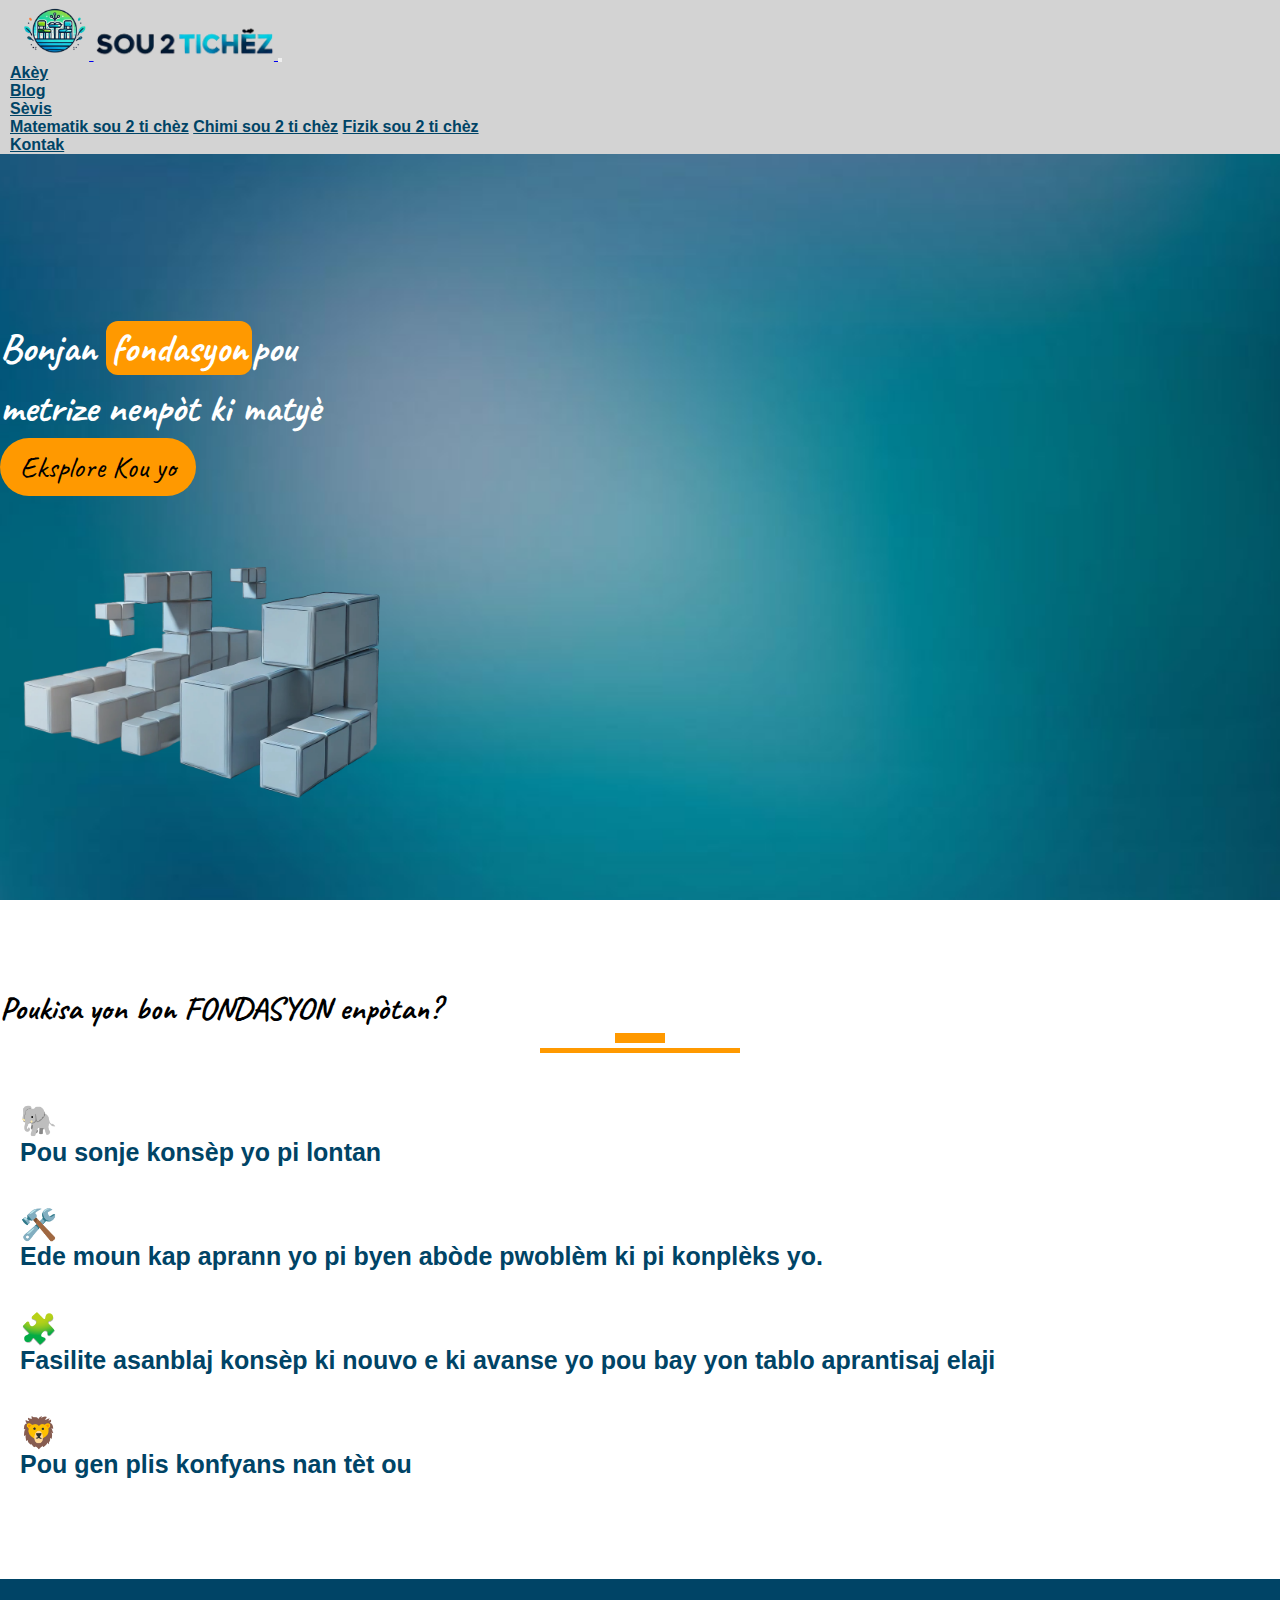
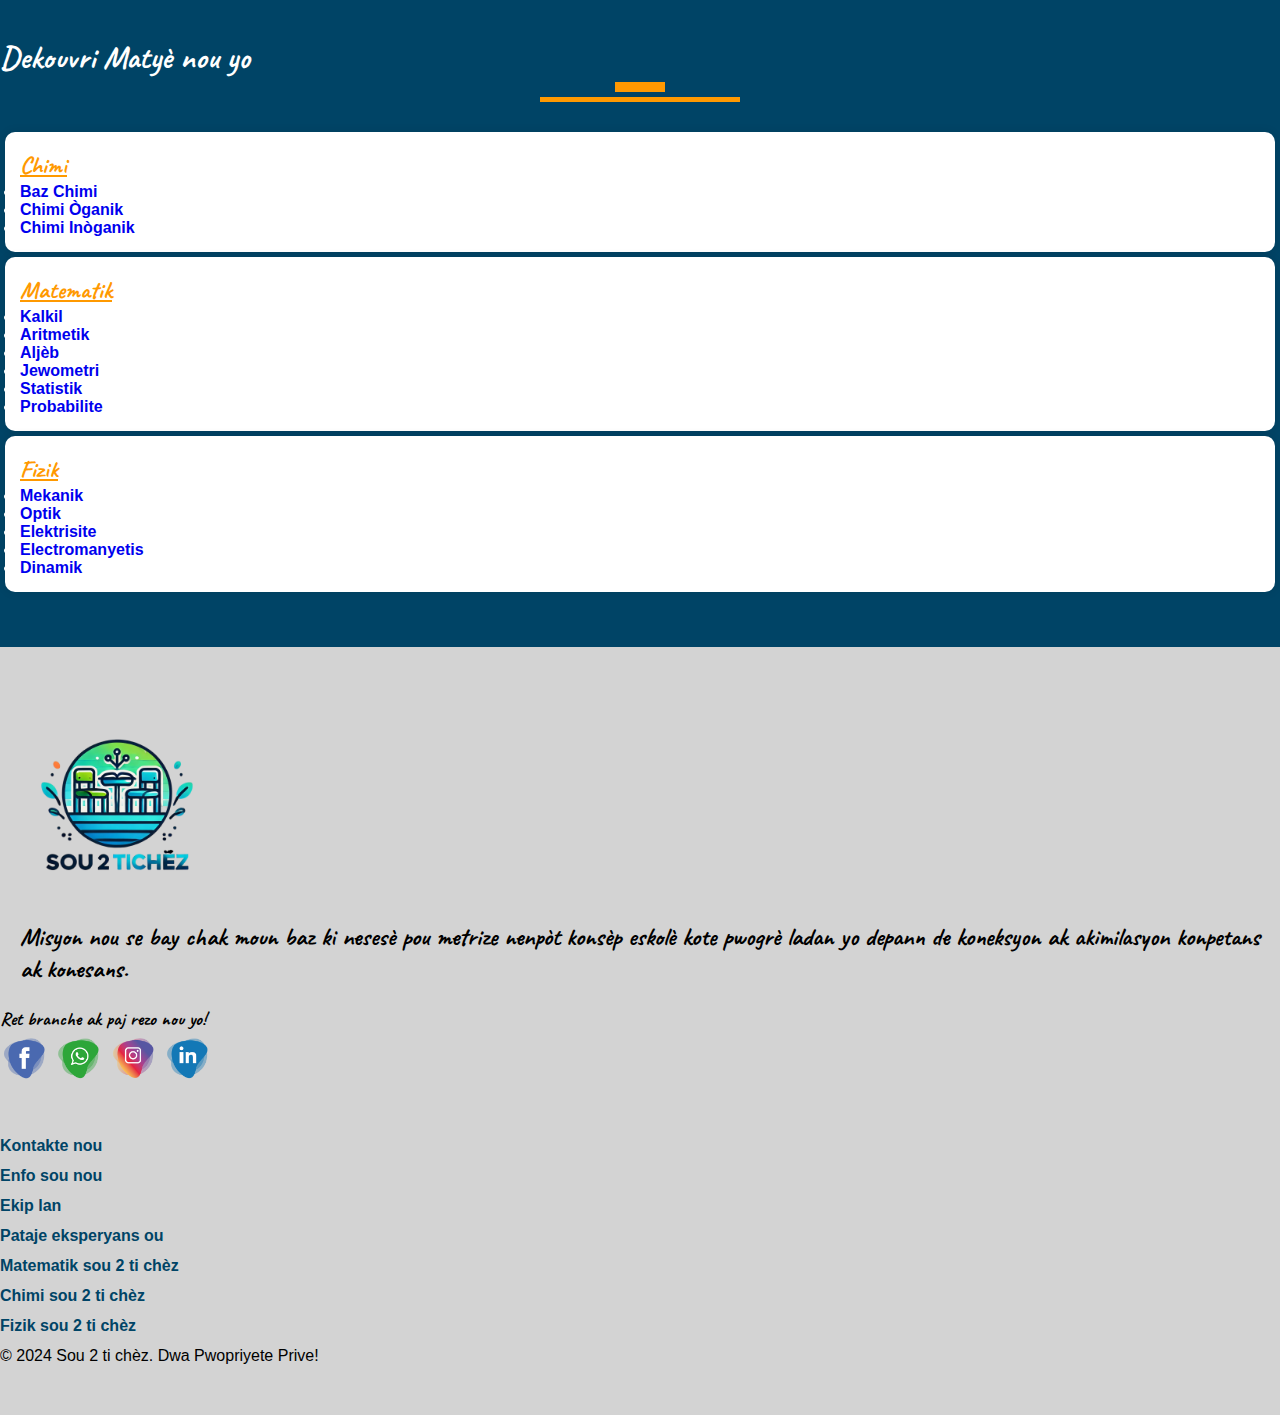
<file: index.html>
<!DOCTYPE html>
<html lang="en">
<head>
    <meta charset="UTF-8">
    <meta name="viewport" content="width=device-width, initial-scale=1, shrink-to-fit=no">
    <title>Sou 2 ti chèz</title>
    <link rel="preconnect" href="https://fonts.googleapis.com">
    <link rel="preconnect" href="https://fonts.gstatic.com" crossorigin>
    <link href="https://fonts.googleapis.com/css2?family=Montserrat:ital,wght@0,100..900;1,100..900&display=swap" rel="stylesheet">
    <link rel="stylesheet" href="https://cdn.jsdelivr.net/npm/bootstrap@4.1.3/dist/css/bootstrap.min.css" integrity="sha384-MCw98/SFnGE8fJT3GXwEOngsV7Zt27NXFoaoApmYm81iuXoPkFOJwJ8ERdknLPMO" crossorigin="anonymous">
    <link rel="stylesheet" href="style.css">
    <link href="https://fonts.googleapis.com/css2?family=Caveat:wght@700&display=swap" rel="stylesheet">
    <link rel="stylesheet" href="https://cdnjs.cloudflare.com/ajax/libs/font-awesome/6.0.0-beta3/css/all.min.css">
    <script src="https://code.jquery.com/jquery-3.2.1.slim.min.js" integrity="sha384-KJ3o2DKtIkvYIK3UENzmM7KCkRr/rE9/Qpg6aAZGJwFDMVNA/GpGFF93hXpG5KkN" crossorigin="anonymous"></script>
    <script src="https://cdn.jsdelivr.net/npm/popper.js@1.12.9/dist/umd/popper.min.js" integrity="sha384-ApNbgh9B+Y1QKtv3Rn7W3mgPxhU9K/ScQsAP7hUibX39j7fakFPskvXusvfa0b4Q" crossorigin="anonymous"></script>
    <script src="https://cdn.jsdelivr.net/npm/bootstrap@4.0.0/dist/js/bootstrap.min.js" integrity="sha384-JZR6Spejh4U02d8jOt6vLEHfe/JQGiRRSQQxSfFWpi1MquVdAyjUar5+76PVCmYl" crossorigin="anonymous"></script>

</head>
<body>
    <section id="nav-bar">
        <nav class="navbar navbar-expand-lg navbar-light">
            <a class="navbar-brand" href="index.html">
                <img src="Images/Picto.png" alt="Company Logo" id="logo">
                <img src="Images/ecrito.png" alt="Company Logo" id="logo_text">
            </a>
            <button class="navbar-toggler" type="button" data-toggle="collapse" data-target="#navbarSupportedContent" aria-controls="navbarSupportedContent" aria-expanded="false" aria-label="Toggle navigation">
              <span class="navbar-toggler-icon"></span>
            </button>
          
            <div class="collapse navbar-collapse" id="navbarSupportedContent">
              <ul class="navbar-nav ml-auto">
                <li class="nav-item">
                  <a class="nav-link" href="index.html">Akèy</a>
                </li>
                <li class="nav-item">
                  <a class="nav-link" href="#">Blog</a>
                </li>
                <li class="nav-item dropdown">
                  <a class="nav-link dropdown-toggle" href="#" id="navbarDropdown" role="button" data-toggle="dropdown" aria-haspopup="true" aria-expanded="false">
                    Sèvis
                  </a>
                  <div class="dropdown-menu" aria-labelledby="navbarDropdown">
                    <a class="dropdown-item nav-link" href="#">Matematik sou 2 ti chèz</a>
                    <a class="dropdown-item nav-link" href="#">Chimi sou 2 ti chèz</a>
                    <a class="dropdown-item nav-link" href="#">Fizik sou 2 ti chèz</a>
                  </div>
                </li>
                <li class="nav-item">
                  <a class="nav-link" href="#">Kontak</a>
                </li>
              </ul>
            </div>
        </nav>
    </section>
    
    
    <!-- Landing Section -->
    <section id="landingPage">
        <div class="container">
            <div class="row">
                <div class="col-md-6 text-center">
                    <h1 class="promo-title">Bonjan <span class="highlight">fondasyon</span>pou <br> <span class="drop">m</span><span class="drop" style="animation-delay: 0.1s;">e</span><span class="drop" style="animation-delay: 0.2s;">t</span><span class="drop" style="animation-delay: 0.3s;">r</span><span class="drop" style="animation-delay: 0.4s;">i</span><span class="drop" style="animation-delay: 0.5s;">z</span><span class="drop" style="animation-delay: 0.6s;">e</span> nenpòt ki matyè</h1>
                    <button class="btn">Eksplore Kou yo</button>
                </div> 
                <div class="col-md-6 text-center">
                    <img src="Images/landing-Photoroom.png" alt="Educational Building Blocks" style="height: 400px" class="img-fluid">
                </div>        
            </div>
        </div>
    </section>

    <!-- Importance of Good Foundation -->
    <section id="reason">
        <div class="container text-center">
            <h1 class="title">Poukisa yon bon FONDASYON enpòtan?</h1>
            <div class="row carousel-grid">
                <div class="col-sm-3 carousel__item">
                    <p class="carousel__item-head">🐘</p>
                    <p class="carousel__item-body">Pou sonje konsèp yo pi lontan</p>
                </div>
                <div class="col-sm-3 carousel__item">
                    <p class="carousel__item-head">🛠️</p>
                    <p class="carousel__item-body">Ede moun kap aprann yo pi byen abòde pwoblèm ki pi konplèks yo.</p>
                </div>
                <div class="col-sm-3 carousel__item">
                    <p class="carousel__item-head">🧩</p>
                    <p class="carousel__item-body">Fasilite asanblaj konsèp ki nouvo e ki avanse yo pou bay yon tablo aprantisaj elaji</p>
                </div>
                <div class="col-sm-3 carousel__item">
                    <p class="carousel__item-head">🦁</p>
                    <p class="carousel__item-body">Pou gen plis konfyans nan tèt ou</p>
                </div>
            </div>
        </div>
    </section>  


     <!-- Our services --> 
    <section id="services">
        <h1 class="title text-center">Dekouvri Matyè nou yo</h1>
        <div class="container ">
            <div class="row justify-content-between">
                <div class="col-md-3 niveau text-center">
                    <h2><a href="#" class="title-link">Chimi</a></h2>
                    <ul>
                        <li><a href="#" class="item-link">Baz Chimi</a></li>
                        <li><a href="#" class="item-link">Chimi Òganik</a></li>
                        <li><a href="#" class="item-link">Chimi Inòganik</a></li>
                    </ul>
                </div>
                <div class="col-md-3 niveau text-center">
                    <h2><a href="#" class="title-link">Matematik</a></h2>
                    <ul>
                        <li><a href="#" class="item-link">Kalkil</a></li>
                        <li><a href="#" class="item-link">Aritmetik</a></li>
                        <li><a href="Aljeb.html" class="item-link">Aljèb</a></li>
                        <li><a href="#" class="item-link">Jewometri</a></li>
                        <li><a href="#" class="item-link">Statistik</a></li>
                        <li><a href="#" class="item-link">Probabilite</a></li>
                    </ul>
                </div>
                <div class="col-md-3 niveau text-center">
                    <h2><a href="#" class="title-link">Fizik</a></h2>
                    <ul>
                        <li><a href="#" class="item-link">Mekanik</a></li>
                        <li><a href="#" class="item-link">Optik</a></li>
                        <li><a href="#" class="item-link">Elektrisite</a></li>
                        <li><a href="#" class="item-link">Electromanyetis</a></li>
                        <li><a href="#" class="item-link">Dinamik</a></li>
                    </ul>
                </div>
            </div>
        </div>
    </section>

    <!---------------------- FOOTER SECTION ------------------------>
    <section id="footer">
        <div class="container">
            <div class="row">
                <div class="col-md-4 footer-part text-center">
                    <img src="Images/logo.png" alt="Website Logo" id="footer-logo">
                    <p id="mission">Misyon nou se bay chak moun baz ki nesesè pou metrize nenpòt konsèp eskolè kote pwogrè ladan yo depann de koneksyon ak akimilasyon konpetans ak konesans.</p>
                </div>
                <div class="col-md-8">
                    <div class="row">
                        <div class="col-sm-8 ml-auto social-icons text-center">
                            <h3>Ret branche ak paj rezo nou yo!</h3>
                            <a href=""><img src="Images/facebook-icon.png" alt=""></a>
                            <a href=""><img src="Images/whatsapp-icon.png" alt=""></a>
                            <a href=""><img src="Images/instagram-icon.png" alt=""></a>
                            <a href=""><img src="Images/linkedin-icon.png" alt=""></a>
                        </div>
                    </div>
                    <div class="row footer-nav text-center">
                        <div class="col-md-6 footer-link" id="footer-about">
                            <ul>
                                <li><a href="#">Kontakte nou</a></li>
                                <li><a href="#">Enfo sou nou</a></li>
                                <li><a href="#">Ekip lan</a></li>
                                <li><a href="#">Pataje eksperyans ou</a></li>
                            </ul>
                        </div>
                        <div class="col-md-6 footer-link">
                            <ul>
                                <li><a href="#">Matematik sou 2 ti chèz</a></li>
                                <li><a href="#">Chimi sou 2 ti chèz</a></li>
                                <li><a href="#">Fizik sou 2 ti chèz</a></li>
                            </ul>
                        </div>
                    </div>
                </div>
            </div>
            <div class="row copyright">
                <p>© 2024 Sou 2 ti chèz. Dwa Pwopriyete Prive!</p>
            </div>
        </div>       
    </section>
</body> 
</html>
</file>
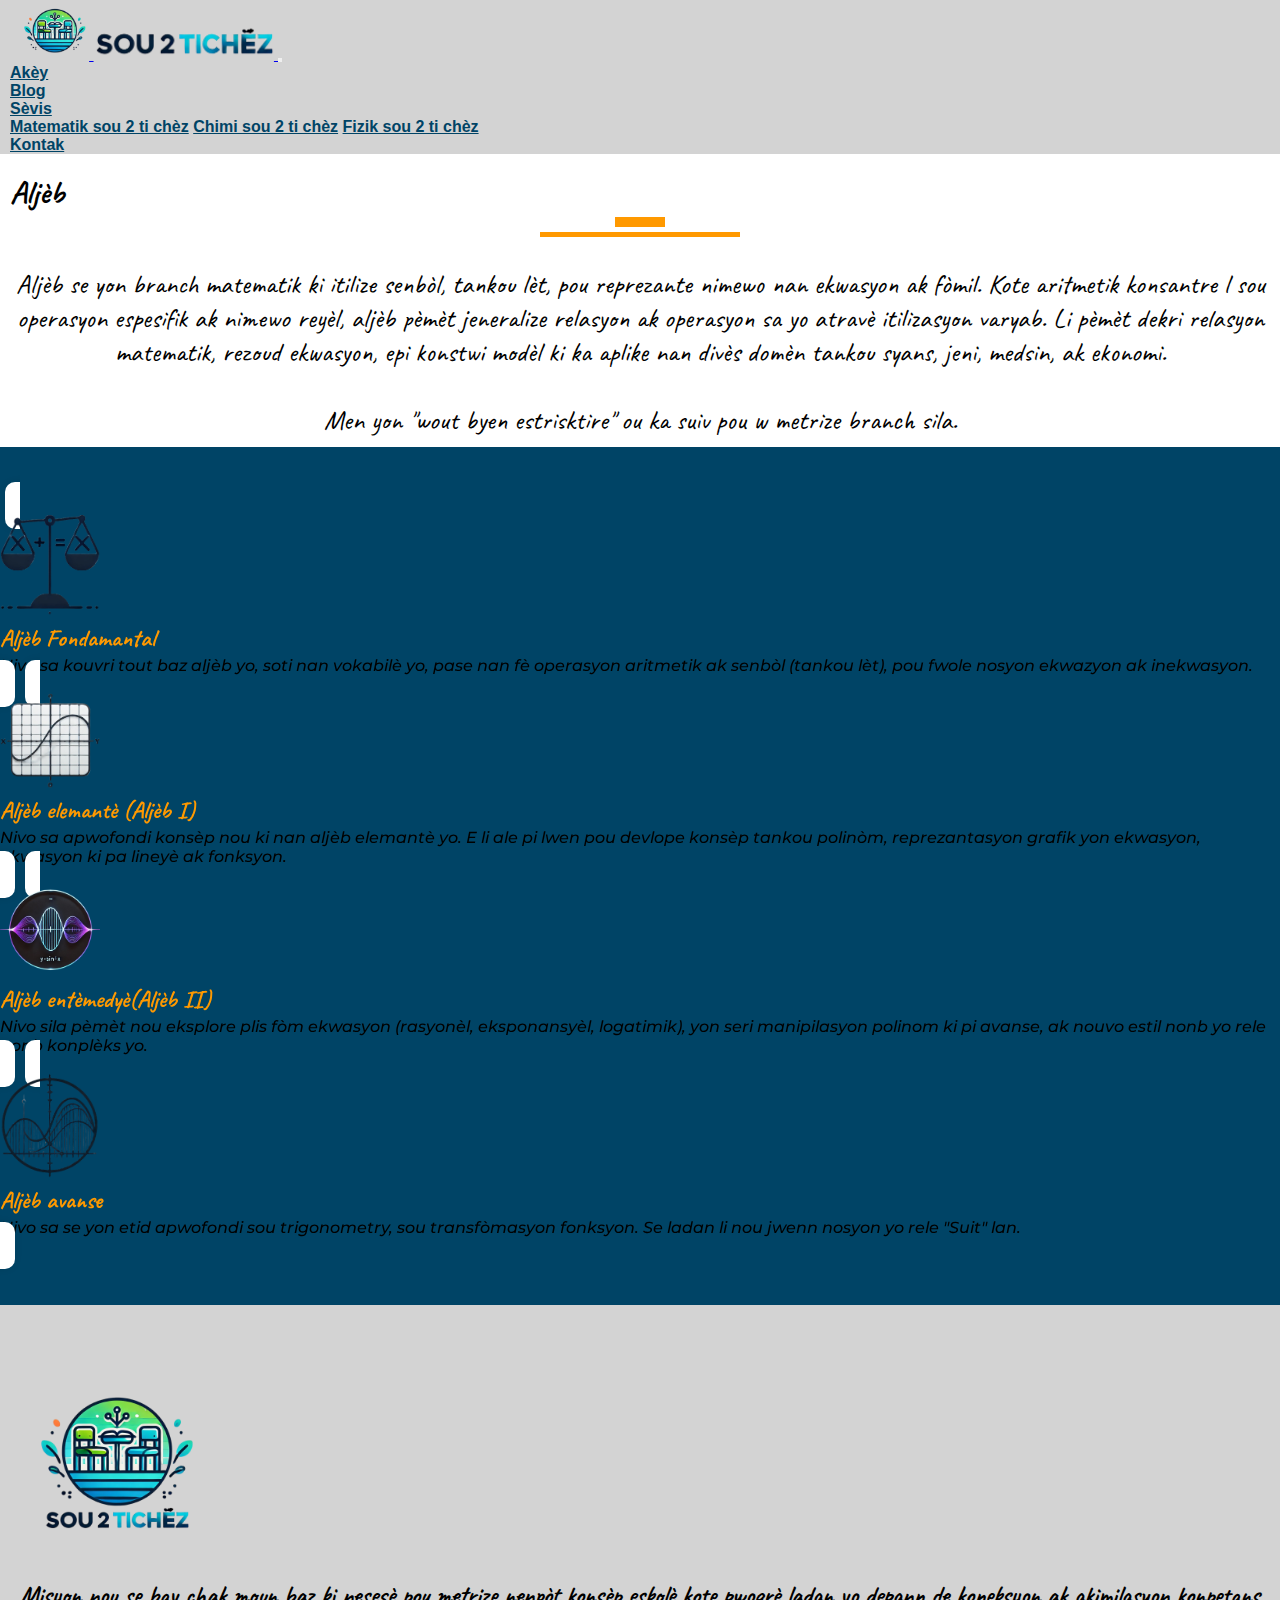
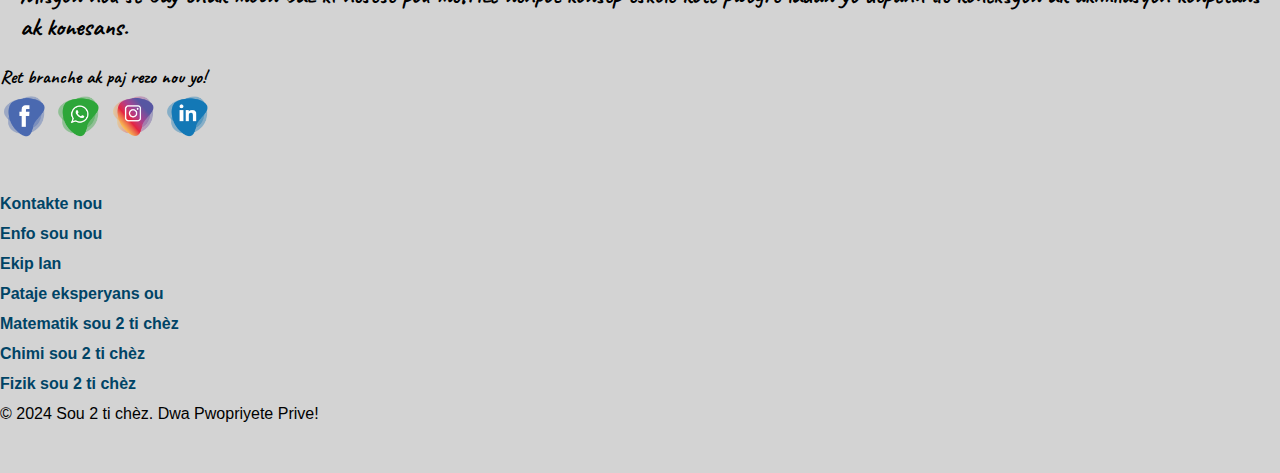
<file: Aljeb.html>
<!DOCTYPE html>
<html lang="en">

<head>
  <title>Aljèb Elemantè</title>
  <meta charset="UTF-8">
  <meta name="viewport" content="width=device-width, initial-scale=1, shrink-to-fit=no">
  <link rel="preconnect" href="https://fonts.googleapis.com">
  <link rel="preconnect" href="https://fonts.gstatic.com" crossorigin>
  <link href="https://fonts.googleapis.com/css2?family=Montserrat:ital,wght@0,100..900;1,100..900&display=swap"
    rel="stylesheet">
  <link rel="stylesheet" href="https://cdn.jsdelivr.net/npm/bootstrap@4.1.3/dist/css/bootstrap.min.css"
    integrity="sha384-MCw98/SFnGE8fJT3GXwEOngsV7Zt27NXFoaoApmYm81iuXoPkFOJwJ8ERdknLPMO" crossorigin="anonymous">
  <link rel="stylesheet" href="style.css">
  <link rel="stylesheet" href="styleAljeb.css">
  <link href="https://fonts.googleapis.com/css2?family=Caveat:wght@700&display=swap" rel="stylesheet">
  <link rel="stylesheet" href="https://cdnjs.cloudflare.com/ajax/libs/font-awesome/6.0.0-beta3/css/all.min.css">
  <script src="https://code.jquery.com/jquery-3.2.1.slim.min.js"
    integrity="sha384-KJ3o2DKtIkvYIK3UENzmM7KCkRr/rE9/Qpg6aAZGJwFDMVNA/GpGFF93hXpG5KkN"
    crossorigin="anonymous"></script>
  <script src="https://cdn.jsdelivr.net/npm/popper.js@1.12.9/dist/umd/popper.min.js"
    integrity="sha384-ApNbgh9B+Y1QKtv3Rn7W3mgPxhU9K/ScQsAP7hUibX39j7fakFPskvXusvfa0b4Q"
    crossorigin="anonymous"></script>
  <script src="https://cdn.jsdelivr.net/npm/bootstrap@4.0.0/dist/js/bootstrap.min.js"
    integrity="sha384-JZR6Spejh4U02d8jOt6vLEHfe/JQGiRRSQQxSfFWpi1MquVdAyjUar5+76PVCmYl"
    crossorigin="anonymous"></script>
</head>

<body>
  <section id="nav-bar">
    <nav class="navbar navbar-expand-lg navbar-light">
      <a class="navbar-brand" href="#">
        <img src="Images/Picto.png" alt="Company Logo" id="logo">
        <img src="Images/ecrito.png" alt="Company Logo" id="logo_text">
      </a>
      <button class="navbar-toggler" type="button" data-toggle="collapse" data-target="#navbarSupportedContent"
        aria-controls="navbarSupportedContent" aria-expanded="false" aria-label="Toggle navigation">
        <span class="navbar-toggler-icon"></span>
      </button>

      <div class="collapse navbar-collapse" id="navbarSupportedContent">
        <ul class="navbar-nav ml-auto">
          <li class="nav-item">
            <a class="nav-link" href="#">Akèy</a>
          </li>
          <li class="nav-item">
            <a class="nav-link" href="#">Blog</a>
          </li>
          <li class="nav-item dropdown">
            <a class="nav-link dropdown-toggle" href="#" id="navbarDropdown" role="button" data-toggle="dropdown"
              aria-haspopup="true" aria-expanded="false">
              Sèvis
            </a>
            <div class="dropdown-menu" aria-labelledby="navbarDropdown">
              <a class="dropdown-item nav-link" href="#">Matematik sou 2 ti chèz</a>
              <a class="dropdown-item nav-link" href="#">Chimi sou 2 ti chèz</a>
              <a class="dropdown-item nav-link" href="#">Fizik sou 2 ti chèz</a>
            </div>
          </li>
          <li class="nav-item">
            <a class="nav-link" href="#">Kontak</a>
          </li>
        </ul>
      </div>
    </nav>
  </section>

  <!----------------------- DESCRIPTION ----------------------->

  <section id="AlDesk">
    <div class="container">
      <h1 class="title text-center">Aljèb</h1>
      <p id="AljKesako">
        Aljèb se yon branch matematik ki itilize senbòl, tankou lèt, pou reprezante nimewo nan ekwasyon ak fòmil.
        Kote aritmetik konsantre l sou operasyon espesifik ak nimewo reyèl, aljèb pèmèt jeneralize relasyon ak operasyon
        sa yo atravè itilizasyon varyab.
        Li pèmèt dekri relasyon matematik, rezoud ekwasyon, epi konstwi modèl ki ka aplike nan divès domèn tankou syans,
        jeni, medsin, ak ekonomi. <br><br>
        Men yon "wout byen estrisktire" ou ka suiv pou w metrize branch sila.
      </p>
    </div>
  </section>

  <!----------------------- DIVISION --------------------------->
  <section id="Divizyon">
    <div class="container">
      <a class="row niveau" href="#">
        <div class="col-sm-2 text-center">
          <img src="Images/PreAljebra.png" alt="" class="division_logo">
        </div>
        <div class="col-md-10 text-center">
          <h2 class="title-link">Aljèb Fondamantal</h2>
          <p class="division_description">Nivo sa kouvri tout baz aljèb yo, soti nan vokabilè yo, pase nan fè operasyon aritmetik ak
            senbòl (tankou lèt), pou fwole nosyon ekwazyon ak inekwasyon.
          </p>
        </div>
      </a>
      

      <a class="row niveau" href="">
        <div class="col-sm-2 text-center">
          <img src="Images/algebra1.png" alt="" class="division_logo">
        </div>
        <div class="col-md-10 text-center">
          <h2 class="title-link">Aljèb elemantè (Aljèb I)</h2>
          <p class="division_description">Nivo sa apwofondi konsèp nou ki nan aljèb elemantè yo. E li ale pi lwen pou 
            devlope konsèp tankou polinòm, reprezantasyon grafik yon ekwasyon, ekwasyon ki pa lineyè ak fonksyon.
          </p>
        </div>
      </a>

      <a class="row niveau" href="">
        <div class="col-sm-2 text-center">
          <img src="Images/algebra2.png" alt="" class="division_logo">
        </div>
        <div class="col-md-10 text-center">
          <h2 class="title-link">Aljèb entèmedyè(Aljèb II)</h2>
          <p class="division_description"> Nivo sila pèmèt nou eksplore plis fòm ekwasyon (rasyonèl, eksponansyèl, logatimik),
            yon seri manipilasyon polinom ki pi avanse, ak nouvo estil nonb yo rele nonb konplèks yo.
          </p>
        </div>
      </a>

      <a class="row niveau" href="">
        <div class="col-sm-2 text-center">
          <img src="Images/algebra3.png" alt="" class="division_logo">
        </div>
        <div class="col-md-10 text-center">
          <h2 class="title-link">Aljèb avanse</h2>
          <p class="division_description">Nivo sa se yon etid apwofondi sou trigonometry, sou transfòmasyon fonksyon.
            Se ladan li nou jwenn nosyon yo rele "Suit" lan. 
          </p>
        </div>
      </a>
    </div>
  </section>

  <!---------------------- FOOTER SECTION ------------------------>
  <section id="footer">
    <div class="container">
      <div class="row">
        <div class="col-md-4 footer-part text-center">
          <img src="Images/logo.png" alt="Website Logo" id="footer-logo">
          <p id="mission">Misyon nou se bay chak moun baz ki nesesè pou metrize nenpòt konsèp eskolè kote pwogrè
            ladan yo depann de koneksyon ak akimilasyon konpetans ak konesans.</p>
        </div>
        <div class="col-md-8">
          <div class="row">
            <div class="col-sm-8 ml-auto social-icons text-center">
              <h3>Ret branche ak paj rezo nou yo!</h3>
              <a href=""><img src="Images/facebook-icon.png" alt=""></a>
              <a href=""><img src="Images/whatsapp-icon.png" alt=""></a>
              <a href=""><img src="Images/instagram-icon.png" alt=""></a>
              <a href=""><img src="Images/linkedin-icon.png" alt=""></a>
            </div>
          </div>
          <div class="row footer-nav text-center">
            <div class="col-md-6 footer-link" id="footer-about">
              <ul>
                <li><a href="#">Kontakte nou</a></li>
                <li><a href="#">Enfo sou nou</a></li>
                <li><a href="#">Ekip lan</a></li>
                <li><a href="#">Pataje eksperyans ou</a></li>
              </ul>
            </div>
            <div class="col-md-6 footer-link">
              <ul>
                <li><a href="#">Matematik sou 2 ti chèz</a></li>
                <li><a href="#">Chimi sou 2 ti chèz</a></li>
                <li><a href="#">Fizik sou 2 ti chèz</a></li>
              </ul>
            </div>
          </div>
        </div>
      </div>
      <div class="row copyright">
        <p>© 2024 Sou 2 ti chèz. Dwa Pwopriyete Prive!</p>
      </div>
    </div>
  </section>   
</body>

</html>
</file>
<file: style.css>
*{
  margin: 0;
  padding: 0;
}

body {
  height: 100%;
  font-family: Arial, sans-serif;
  background-color: #D3D3D3;
}

h1,h2,h3{
  font-family: 'Caveat', cursive;
  line-height: 1.5;
}

.navbar-brand{
  padding-left: 20px;
}

#logo {
  height: 60px;
}

#logo_text{
  height: 40px;
}

.navbar-nav li{
  padding: 0 10px;
}

.nav-link {
  color: #004466 !important;
  font-weight: bolder;
  border-radius: 5px;
  transition: background-color 0.3s, color 0.3s;
  float: center;
  text-align: center;
}

nav ul li a.active, nav ul li a:hover{
  background-color: #ff9900 !important; 
  color: white !important; 
}

.navbar-toggler{
  outline: none !important;
}


/* LANDING SECTION */
#landingPage{
  background-image: url('Images/back.jpg');
  background-size: cover;
  background-position: center;
  padding-top: 5%;
  color: white;
}

.promo-title{
  margin-top: 100px;
  font-size: 40px;
}

.highlight {
  background-color: #ff9900; 
  padding: 2px 5px; 
  border-radius: 12px;
}

.drop {
  display: inline-block;
  animation-name: drop;
  animation-duration: 5s;
  animation-timing-function: ease-out;
  animation-iteration-count: infinite;
}

@keyframes drop {
  0%, 8% {
      transform: translateY(-20px);
      opacity: 0;
  }
  10%, 20% {
      transform: translateY(0);
      opacity: 1;
  }
  20%, 100% {
      transform: translateY(0);
      opacity: 1;
  }
}

.btn{
  font-family: 'Caveat', cursive;
  font-size: 30px;
  background-color: #ff9900 ; 
  color: black;
  border: none;
  padding: 10px 20px;
  cursor: pointer;
  border-radius: 30px;
}

/* REASON SECTION */
#reason{
  background-color: white;
  padding: 80px 0;
}

.title::before{
  content: '';
  background: #ff9900;
  height: 5px;
  width: 200px;
  margin-left: auto;
  margin-right: auto;
  display: block;
  transform: translateY(68px);
}

.title::after{
  content: '';
  background: #ff9900;
  height: 10px;
  width: 50px;
  margin-left: auto;
  margin-right: auto;
  margin-bottom: 40px;
  display: block;
  
}

.carousel__item {
  padding:20px;
  border-radius: 10px;
}

.carousel__item:hover {
  transform: translateY(-5px);
  box-shadow: 0 0 1rem 0 rgba(0, 0, 0, 0.5);
  cursor:grab;
}

.carousel__item-head {
  font-size: 30px;
}

.carousel__item-body{
  font-size: 25px;
  font-weight: bold;
  color: #004466;
}

/* OUR SERVICES */
#services{
  background: #004466;
  color: white;
  padding-top: 50px;
  padding-bottom: 50px;
}

.niveau{
  background: white;
  padding: 15px; 
  margin: 5px;
  box-shadow: 0px 0px 10px 0px rgba(0,0,0,0.1);
  border-radius: 10px;
}


.title-link{
  color: #ff9900;
}

.item-link{
  font-weight: bold;
  text-decoration: none !important;
}

.services ul li{
  margin: 10px 0;
}


/* SOCIAL MEDIA SECTION */

#social-media{
  padding: 50px 0;
}

.social-icons img{
  width: 50px;
  transition: 0.5s;
}

.social-icons a:hover img{
  transform: translateY(-10px);
}

/* FOOTER SECTION */

#footer{
  padding: 50px 0;
}

#footer-logo{
  max-width: 200px;
}

#mission{
  text-align: justify;
  font-weight: bolder;
  font-family: "caveat";
  font-size: 25px;
}

.footer-nav{
  padding-top: 50px;

}

.footer-part{
  padding: 20px;
}

.footer-link ul{
  list-style: none;
}

.footer-link ul li{
  padding-bottom: 12px;
  font-weight: bolder;
}

.footer-link ul li a {
  color: #004466;
  text-decoration: none;
  transition: color 0.3s;
}

.footer-link ul li a:hover {
  color: #ff9900;
}

.copyright p{
  margin: 0 auto;
}
</file>
<file: styleAljeb.css>
/* DESCRIPTION */

#AlDesk{
    background-color: white;
    padding: 10px;
}

#AljKesako{
    text-align: center;
    font-family: 'Caveat', cursive;
    font-size: 27px;
}

/* DIVISION */
a.row.niveau{
    text-decoration: none !important;
    transition: transform 0.3s, filter 0.3s;
    transform: translateY(0); 
    filter: grayscale(0); 
}

a.row.niveau:hover{
    transform: translateY(-5px); 
    box-shadow: 0 0 1rem 0 rgba(0, 0, 0, 0.5);
    cursor:grab;
    filter: grayscale(100%); 
    background-color: #e6e6e6;
}


#Divizyon{
    background: #004466;
    padding-top: 50px;
    padding-bottom: 50px;
}

.division_logo{
    width: 100px;
}

@media (max-width: 576px){
    .division_logo{
        width: 50px;
    } 
}
    
.division_description{
    font-family: "Montserrat", serif;
    font-style:italic;
    font-weight: 500;
    color: black;
}
</file>
